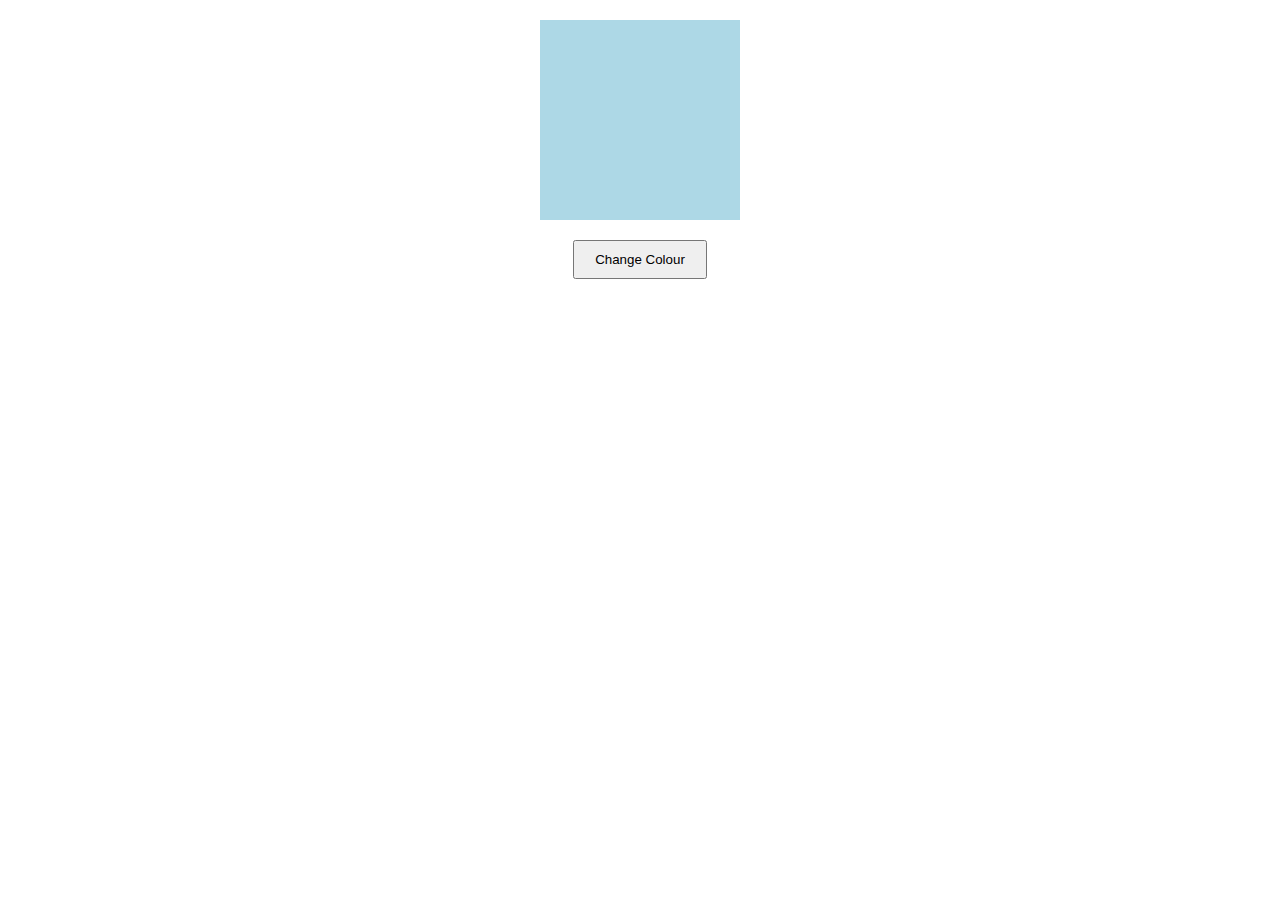
<file: Task1/index.html>
<!DOCTYPE html>
<html lang="en">
<head>
  <meta charset="UTF-8">
  <title>Change Box Background Colour</title>
  <link rel="stylesheet" href="style.css">
</head>
<body>

  <div id="colorBox"></div>
  <button onclick="changeColor()">Change Colour</button>

  <script src="script.js"></script>
</body>
</html>
</file>
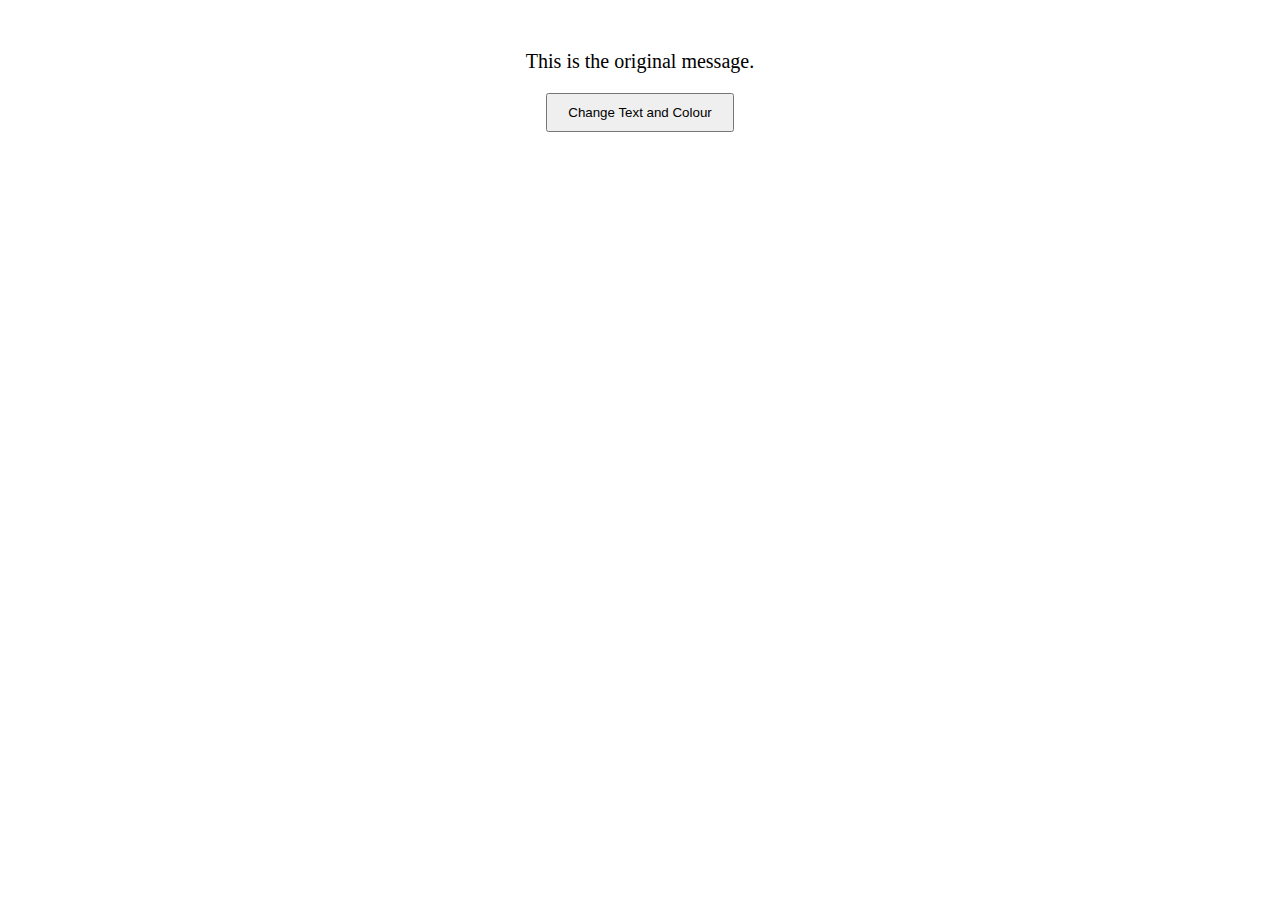
<file: Task3/index.html>
<!DOCTYPE html>
<html lang="en">
<head>
  <meta charset="UTF-8">
  <title>Change Text Content and Colour</title>
  <link rel="stylesheet" href="style.css">
</head>
<body>

  <p id="message">This is the original message.</p>
  <button onclick="changeText()">Change Text and Colour</button>

  <script src="script.js"></script>
</body>
</html>
</file>
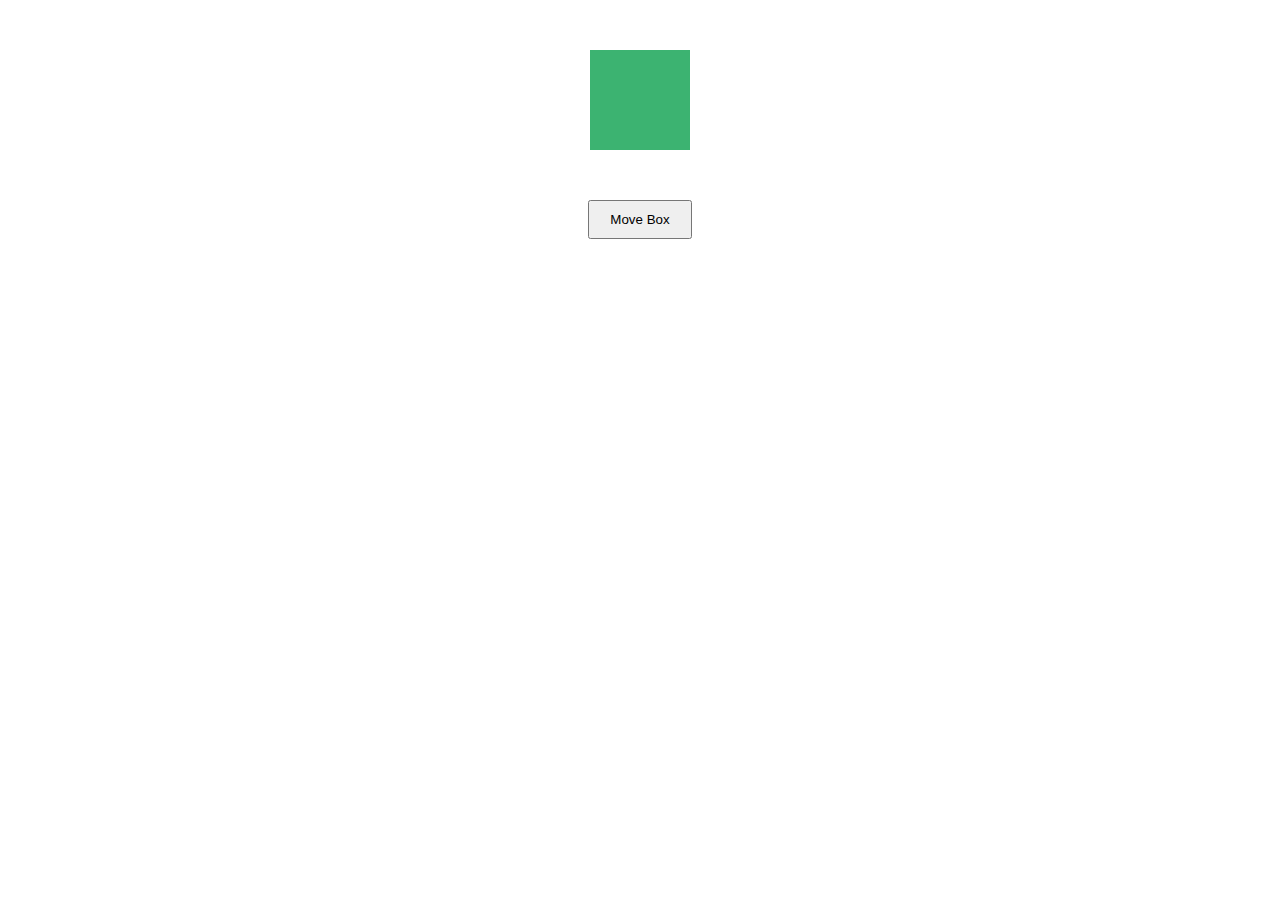
<file: Task4/index.html>
<!DOCTYPE html>
<html lang="en">
<head>
  <meta charset="UTF-8">
  <title>Move a Box</title>
  <link rel="stylesheet" href="style.css">
</head>
<body>

  <div id="moveBox"></div>
  <button onclick="moveBox()">Move Box</button>

  <script src="script.js"></script>
</body>
</html>
</file>
<file: Task1/style.css>
#colorBox {
    width: 200px;
    height: 200px;
    background-color: lightblue;
    margin: 20px auto;
    transition: background-color 0.3s;
  }
  
  button {
    display: block;
    margin: 0 auto;
    padding: 10px 20px;
  }
</file>
<file: Task3/style.css>
#message {
    text-align: center;
    font-size: 20px;
    color: black;
    margin-top: 50px;
  }
  
  button {
    display: block;
    margin: 20px auto;
    padding: 10px 20px;
  }
</file>
<file: Task4/style.css>
#moveBox {
    width: 100px;
    height: 100px;
    background-color: mediumseagreen;
    position: relative;
    left: 0;
    transition: left 0.5s ease;
    margin: 50px auto;
  }
  
  button {
    display: block;
    margin: 20px auto;
    padding: 10px 20px;
  }
</file>
